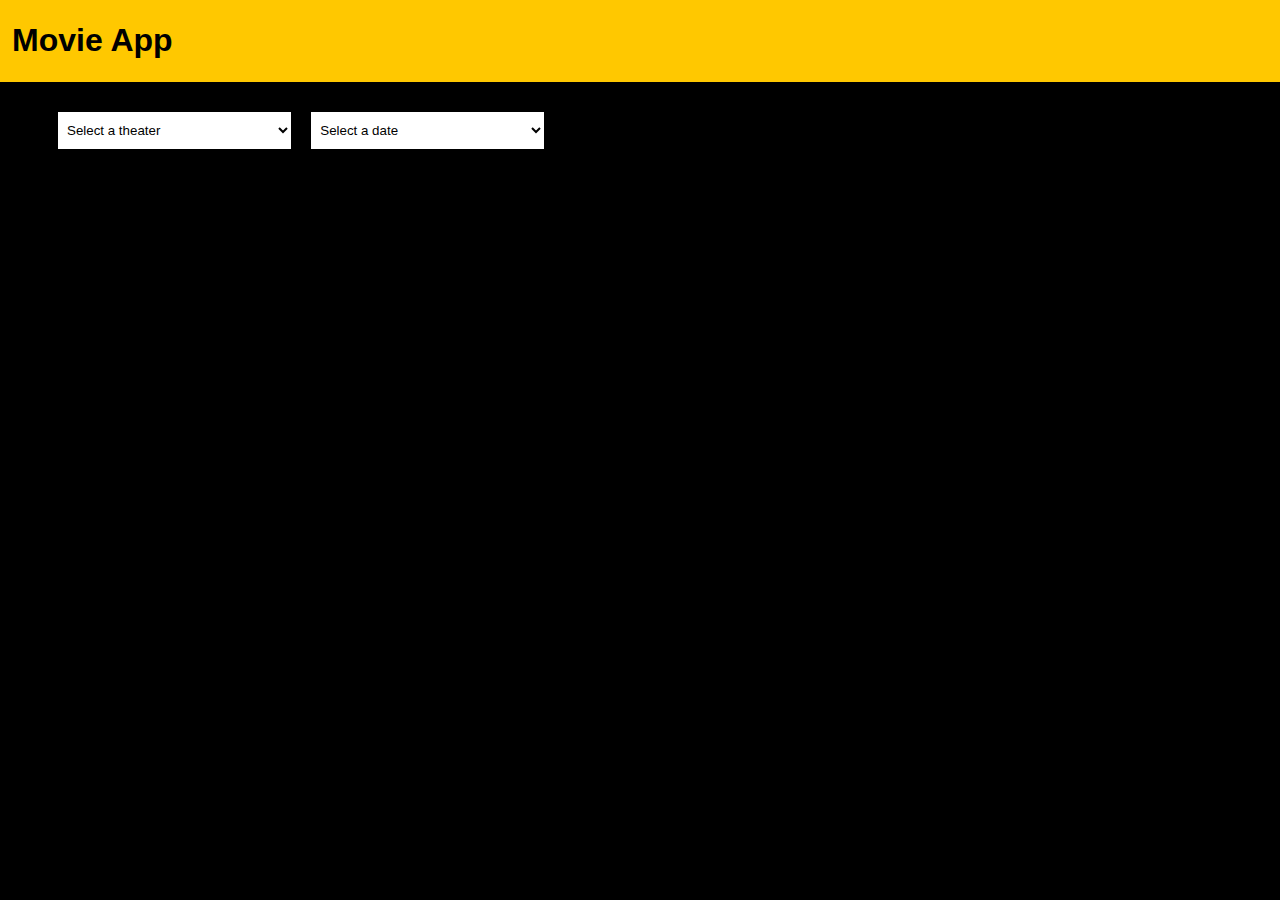
<file: index.html>
<!DOCTYPE html>
<html lang="en">
<head>
  <meta charset="UTF-8">
  <meta name="viewport" content="width=device-width, initial-scale=1.0">
  <title>Movie App</title>
  <link rel="stylesheet" href="styles.css">
</head>

<body>
  <header>
    <h1>Movie App</h1>
  </header>

  <main>
    <section class="controls">
      <select id="theatreSelect">
        <option value="" disabled selected>Select a theater</option>
        <!-- Theater options go here -->
      </select>
      <select id="calendarSelect">
        <option value="" disabled selected>Select a date</option>
        <!-- Calendar options go here -->
      </select>
    </section>

    <section class="movie-display">
      <div id="movieContainer">
        <!-- Movie information goes here -->
      </div>
    </section>
  </main>

  <script src="scripts.js"></script>
</body>
</html>
</file>
<file: styles.css>
#movieContainer { 
  display: flex;
  flex-direction: row;
  flex-wrap: wrap;
  margin: 0 auto;
  justify-content: center;
}

main {
  margin: 0px;
  padding: 0px 50px;
}

h1 {
  color: black;
  padding-left: 10px;
}

body {
  background-color: black;
  margin: 0px;
  font-family: Arial, Helvetica, sans-serif;
}

.movie {
  padding: 20px;
  margin: 5px;
  width: 15%;
  text-align: center;
  border-style: solid;
  background-color: lightyellow;
}

.movie > p {
  font-size: 20px;
}

.controls {
  margin: 30px 8px;
  
}

select {
  padding: 10px;
  padding-left: 5px;
  background-color: white;
  border: none;
  width: 20%;
}

#calendarSelect {
  margin-left: 16px;
}

header {
  background-color: #FFC800;
  width: 100%;
  padding: 1px 2px;
}

h4 {
  font-size: 28px;
}

.moviePoster {
  height: auto;
  border-radius: 1px;
  box-shadow: 0 4px 8px rgba(0, 0, 0, 0.2);
}

@media (max-width: 1800px) {
  #movieContainer {
    width: 100%;
    justify-content: center;
  }
  .movie {
    width: 20%;
  }
}

@media (max-width: 1400px) {
  #movieContainer {
    width: 100%;
    justify-content: center;
  }
  .movie {
    width: 25%;
    height: 10%;
  }
}

@media (max-width: 1170px) {
  #movieContainer {
    width: 100%;
    justify-content: center;
  }
  .movie {
    width: 25%;
    height: 50%;
  }
}
</file>
